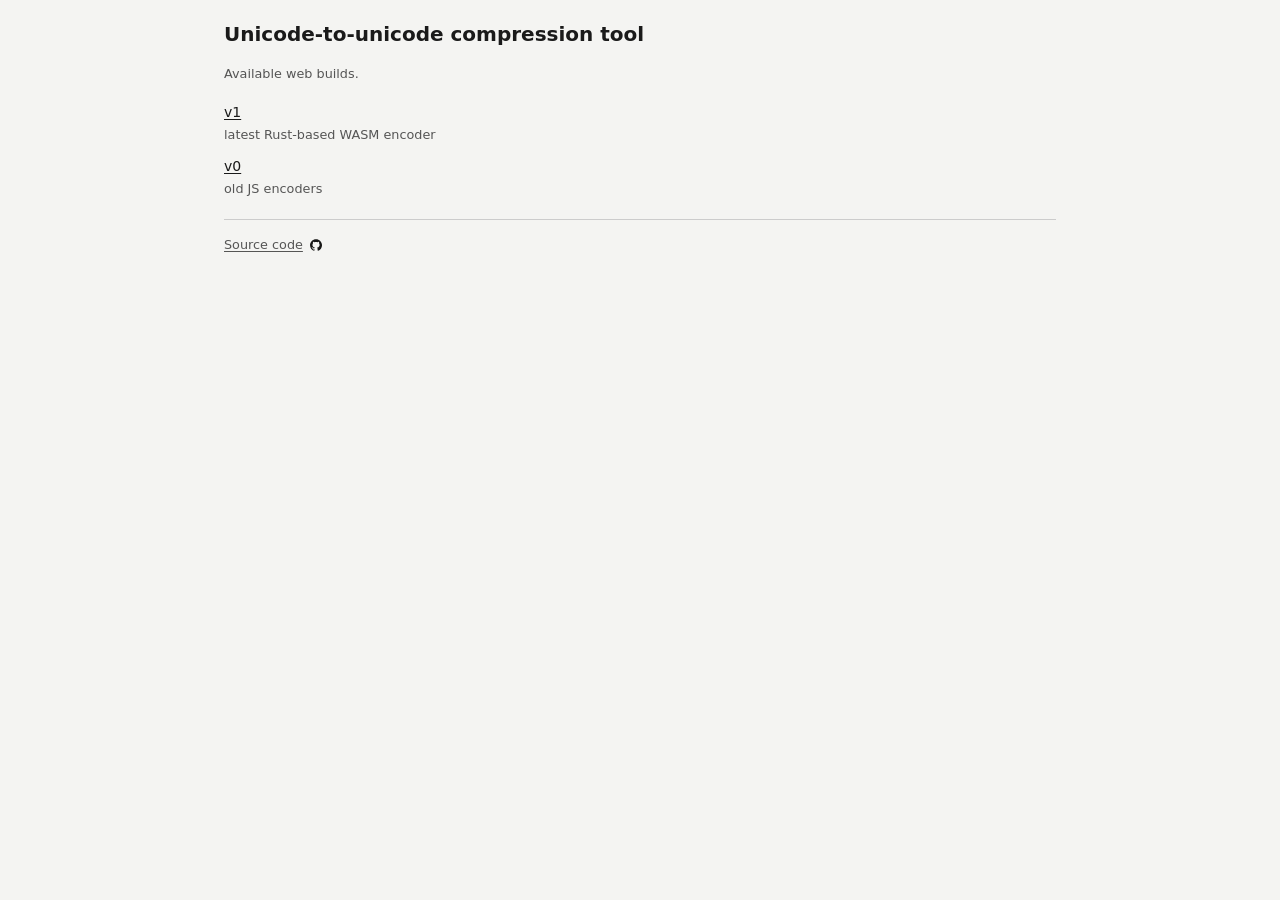
<file: web/index.html>
<!DOCTYPE html>
<html lang="en">
  <head>
    <meta charset="utf-8" />
    <meta name="viewport" content="width=device-width, initial-scale=1" />
    <title>unicode_compress — versions</title>
    <link rel="stylesheet" href="v1/css/style.css" />
    <style>
      .version-intro {
        font-size: 0.8rem;
        color: #555;
        margin: 0 0 1rem;
      }
      .version-list {
        margin: 0;
        padding: 0;
        list-style: none;
      }
      .version-list li {
        margin: 0 0 0.6rem;
      }
      .version-list a {
        font-size: 0.875rem;
        font-weight: 500;
        color: #1a1a1a;
        text-decoration: underline;
        text-underline-offset: 0.15em;
      }
      .version-list a:hover {
        color: #555;
      }
      .version-list .version-desc {
        display: block;
        font-size: 0.8rem;
        font-weight: 400;
        color: #555;
        margin-top: 0.2rem;
        text-decoration: none;
      }
    </style>
  </head>
  <body>
    <h1>Unicode-to-unicode compression tool</h1>
    <p class="version-intro">Available web builds.</p>
    <ul class="version-list">
      <li>
        <a href="v1/index.html">v1</a>
        <span class="version-desc">latest Rust-based WASM encoder</span>
      </li>
      <li>
        <a href="v0/index.html">v0</a>
        <span class="version-desc">old JS encoders</span>
      </li>
    </ul>
    <footer class="site-footer">
      <a
        class="footer-source-link"
        href="https://github.com/afmigoo/unicode_compressor"
        target="_blank"
        rel="noopener noreferrer"
      >
        <span class="footer-source-text">Source code</span>
        <img
          class="footer-source-icon"
          src="v0/img/GitHub_Invertocat_Black_Clearspace.svg"
          width="16"
          height="16"
          alt=""
          decoding="async"
        />
      </a>
    </footer>
  </body>
</html>
</file>
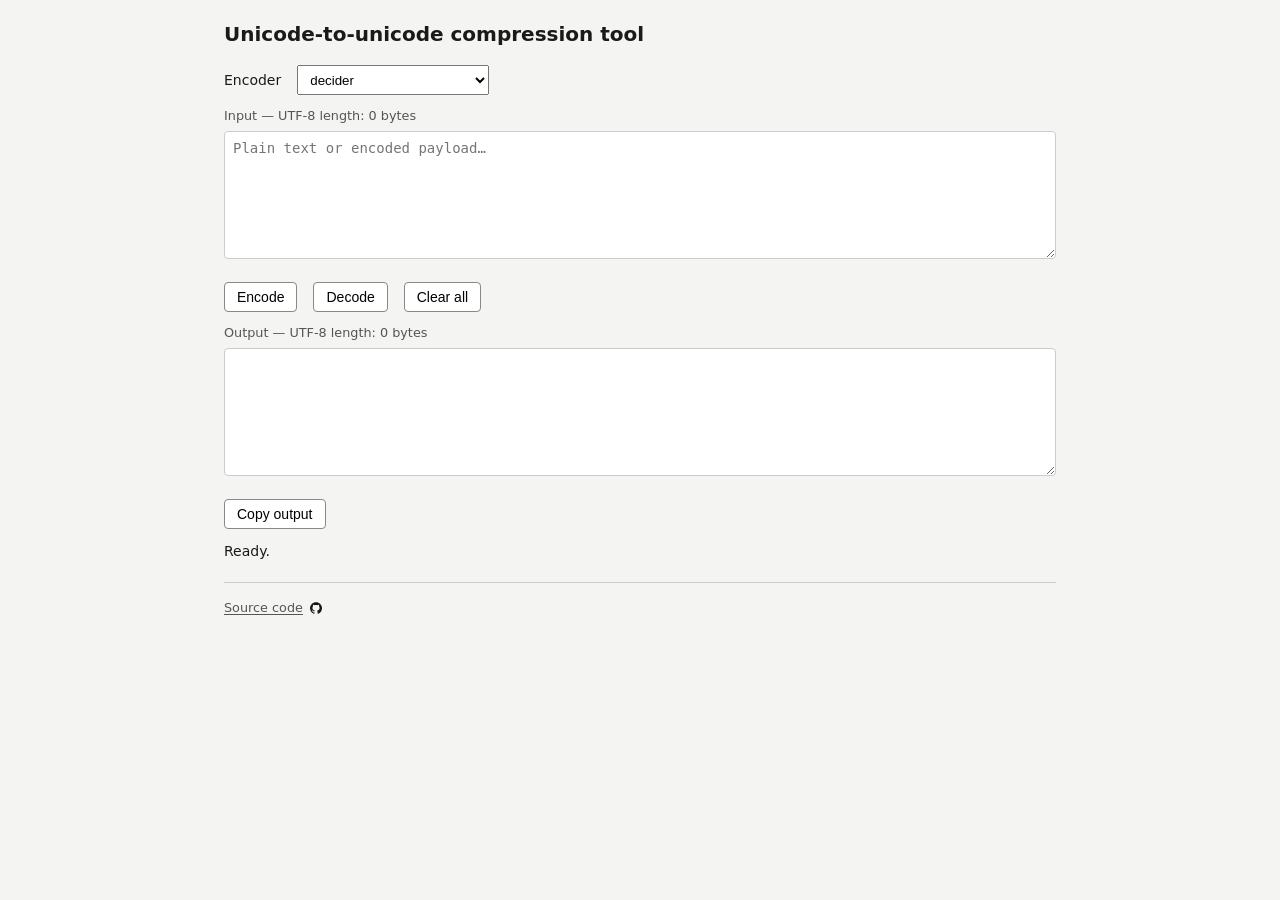
<file: web/v0/index.html>
<!DOCTYPE html>
<html lang="en">
  <head>
    <meta charset="utf-8" />
    <meta name="viewport" content="width=device-width, initial-scale=1" />
    <title>unicode_compress encoders</title>
    <link rel="stylesheet" href="css/style.css">
  </head>
  <body>
    <h1>Unicode-to-unicode compression tool</h1>
    <div class="row">
      <label for="encoder">Encoder</label>
      <select id="encoder" aria-label="Encoder"></select>
    </div>
    <div class="field">
      <div class="meta">Input — UTF-8 length: <span id="in-bytes">0</span> bytes</div>
      <textarea id="input" spellcheck="false" placeholder="Plain text or encoded payload…"></textarea>
    </div>
    <div class="row">
      <button type="button" id="btn-encode">Encode</button>
      <button type="button" id="btn-decode">Decode</button>
      <button type="button" id="btn-clear">Clear all</button>
    </div>
    <div class="field">
      <div class="meta">Output — UTF-8 length: <span id="out-bytes">0</span> bytes</div>
      <textarea id="output" spellcheck="false"></textarea>
      <div id="transport-warn" class="transport-warn" role="alert"></div>
    </div>
    <div class="row">
      <button type="button" id="btn-copy">Copy output</button>
    </div>
    <p id="status" class="status" role="status"></p>
    <footer class="site-footer">
      <a
        class="footer-source-link"
        href="https://github.com/afmigoo/unicode_compressor"
        target="_blank"
        rel="noopener noreferrer"
      >
      <span class="footer-source-text">Source code</span>
      <img
        class="footer-source-icon"
        src="img/GitHub_Invertocat_Black_Clearspace.svg"
        width="16"
        height="16"
        alt=""
        decoding="async"
      />
      </a>
    </footer>
    <script type="module" src="./js/app.js"></script>
  </body>
</html>
</file>
<file: web/v1/css/style.css>
:root {
    font-family: system-ui, sans-serif;
    line-height: 1.45;
    color: #1a1a1a;
    background: #f4f4f2;
  }
  body {
    max-width: 52rem;
    margin: 0 auto;
    padding: 1.25rem;
  }
  h1 {
    font-size: 1.25rem;
    font-weight: 600;
    margin: 0 0 1rem;
  }
  .row {
    display: flex;
    flex-wrap: wrap;
    gap: 0.5rem 1rem;
    align-items: center;
    margin-bottom: 0.75rem;
  }
  label {
    font-size: 0.875rem;
  }
  select {
    min-width: 12rem;
    padding: 0.35rem 0.5rem;
  }
  textarea {
    width: 100%;
    min-height: 8rem;
    box-sizing: border-box;
    font-family: ui-monospace, monospace;
    font-size: 0.875rem;
    padding: 0.5rem;
    border: 1px solid #ccc;
    border-radius: 4px;
    resize: vertical;
  }
  .field {
    margin-bottom: 1rem;
  }
  .meta {
    font-size: 0.8rem;
    color: #555;
    margin: 0.25rem 0 0.35rem;
  }
  button {
    padding: 0.4rem 0.75rem;
    border: 1px solid #888;
    border-radius: 4px;
    background: #fff;
    cursor: pointer;
    font-size: 0.875rem;
  }
  button:hover {
    background: #eee;
  }
  .status {
    font-size: 0.875rem;
    margin-top: 0.75rem;
    min-height: 1.25rem;
    padding: 0.55rem 0.7rem;
    border: 1px solid #c9d6ea;
    border-radius: 4px;
    background: #edf4ff;
    color: #19385f;
  }
  .status.error {
    border-color: #e2b6ab;
    background: #fff1ed;
    color: #8f2300;
  }
  button:disabled,
  select:disabled,
  textarea:disabled {
    opacity: 0.6;
    cursor: not-allowed;
  }
  .transport-warn {
    display: none;
    margin: 0.75rem 0 0;
    padding: 0.6rem 0.75rem;
    font-size: 0.85rem;
    border: 1px solid #c9a227;
    border-radius: 4px;
    background: #fffbeb;
    color: #5c4a00;
  }
  .transport-warn.visible {
    display: block;
  }
  .transport-warn strong {
    font-weight: 600;
  }
  .transport-warn ul {
    margin: 0.35rem 0 0 1.1rem;
    padding: 0;
  }
  .site-footer {
    margin-top: 1.25rem;
    padding-top: 0.75rem;
    border-top: 1px solid #ccc;
  }
  .footer-source-link {
    display: inline-flex;
    align-items: center;
    gap: 0.35rem;
    font-size: 0.8rem;
    color: #555;
    text-decoration: none;
  }
  .footer-source-link:hover {
    color: #1a1a1a;
  }
  .footer-source-link:focus-visible {
    outline: 2px solid #555;
    outline-offset: 2px;
  }
  .footer-source-text {
    text-decoration: underline;
    text-underline-offset: 0.15em;
  }
  .footer-source-icon {
    display: block;
    width: 1rem;
    height: 1rem;
    flex-shrink: 0;
    opacity: 0.9;
  }
  .footer-source-link:hover .footer-source-icon {
    opacity: 1;
  }
</file>
<file: web/v0/css/style.css>
:root {
    font-family: system-ui, sans-serif;
    line-height: 1.45;
    color: #1a1a1a;
    background: #f4f4f2;
  }
  body {
    max-width: 52rem;
    margin: 0 auto;
    padding: 1.25rem;
  }
  h1 {
    font-size: 1.25rem;
    font-weight: 600;
    margin: 0 0 1rem;
  }
  .row {
    display: flex;
    flex-wrap: wrap;
    gap: 0.5rem 1rem;
    align-items: center;
    margin-bottom: 0.75rem;
  }
  label {
    font-size: 0.875rem;
  }
  select {
    min-width: 12rem;
    padding: 0.35rem 0.5rem;
  }
  textarea {
    width: 100%;
    min-height: 8rem;
    box-sizing: border-box;
    font-family: ui-monospace, monospace;
    font-size: 0.875rem;
    padding: 0.5rem;
    border: 1px solid #ccc;
    border-radius: 4px;
    resize: vertical;
  }
  .field {
    margin-bottom: 1rem;
  }
  .meta {
    font-size: 0.8rem;
    color: #555;
    margin: 0.25rem 0 0.35rem;
  }
  button {
    padding: 0.4rem 0.75rem;
    border: 1px solid #888;
    border-radius: 4px;
    background: #fff;
    cursor: pointer;
    font-size: 0.875rem;
  }
  button:hover {
    background: #eee;
  }
  .status {
    font-size: 0.875rem;
    margin-top: 0.75rem;
    min-height: 1.25rem;
  }
  .status.error {
    color: #a30;
  }
  .transport-warn {
    display: none;
    margin: 0.75rem 0 0;
    padding: 0.6rem 0.75rem;
    font-size: 0.85rem;
    border: 1px solid #c9a227;
    border-radius: 4px;
    background: #fffbeb;
    color: #5c4a00;
  }
  .transport-warn.visible {
    display: block;
  }
  .transport-warn strong {
    font-weight: 600;
  }
  .transport-warn ul {
    margin: 0.35rem 0 0 1.1rem;
    padding: 0;
  }
  .site-footer {
    margin-top: 1.25rem;
    padding-top: 0.75rem;
    border-top: 1px solid #ccc;
  }
  .footer-source-link {
    display: inline-flex;
    align-items: center;
    gap: 0.35rem;
    font-size: 0.8rem;
    color: #555;
    text-decoration: none;
  }
  .footer-source-link:hover {
    color: #1a1a1a;
  }
  .footer-source-link:focus-visible {
    outline: 2px solid #555;
    outline-offset: 2px;
  }
  .footer-source-text {
    text-decoration: underline;
    text-underline-offset: 0.15em;
  }
  .footer-source-icon {
    display: block;
    width: 1rem;
    height: 1rem;
    flex-shrink: 0;
    opacity: 0.9;
  }
  .footer-source-link:hover .footer-source-icon {
    opacity: 1;
  }
</file>
